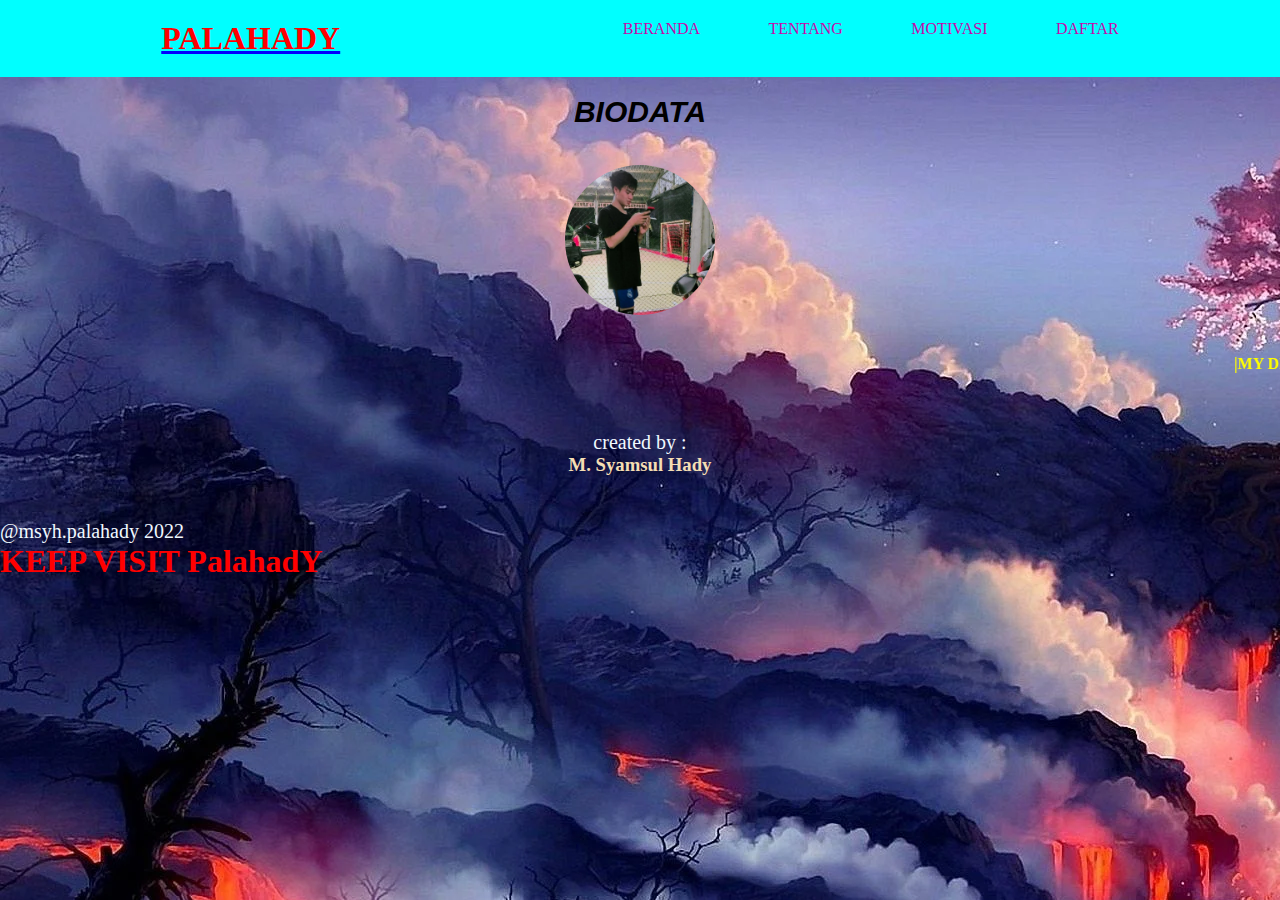
<file: beranda.html>
<!DOCTYPE html>
<html lang="en">
<head>
    <meta charset="UTF-8">
    <meta http-equiv="X-UA-Compatible" content="IE=edge">
    <meta name="viewport" content="width=device-width, initial-scale=1.0">
    <title>bio data</title>
    <link rel="stylesheet" href="style.css">
    <link rel="stylesheet" href="c.css">
</head>
<body>
    <nav>
        <div>
            <a href="index.html">
            <h1>PALAHADY</h1>
            </a>
        </div>
        <ul class="u1">
            <li><a href="beranda.html">BERANDA</a></li>
            <li><a href="tentang.html">TENTANG</a></li>
            <li><a href="motivasi.html">MOTIVASI</a></li>
            <li><a href="penutup.html">DAFTAR</a></li>
        </ul>
    </nav><br>
    <center>
    <h2>BIODATA</h2><br>
    <br>    <img class="img1" src="palahady.jpg">
    <br><br><br> 
    <b><P><U><marquee>|MY DESAIN|</marquee></U></P></b>
    <br><br><br>
     <p class="p1">created by :</p>
     <strong><p id="p2"><h3>M. Syamsul Hady</p></strong>
        <br><br>
    </center>
    <p class="p3">@msyh.palahady 2022</p>
    <h1>KEEP VISIT PalahadY</h1>
    </p>
</body>
</html>
</file>
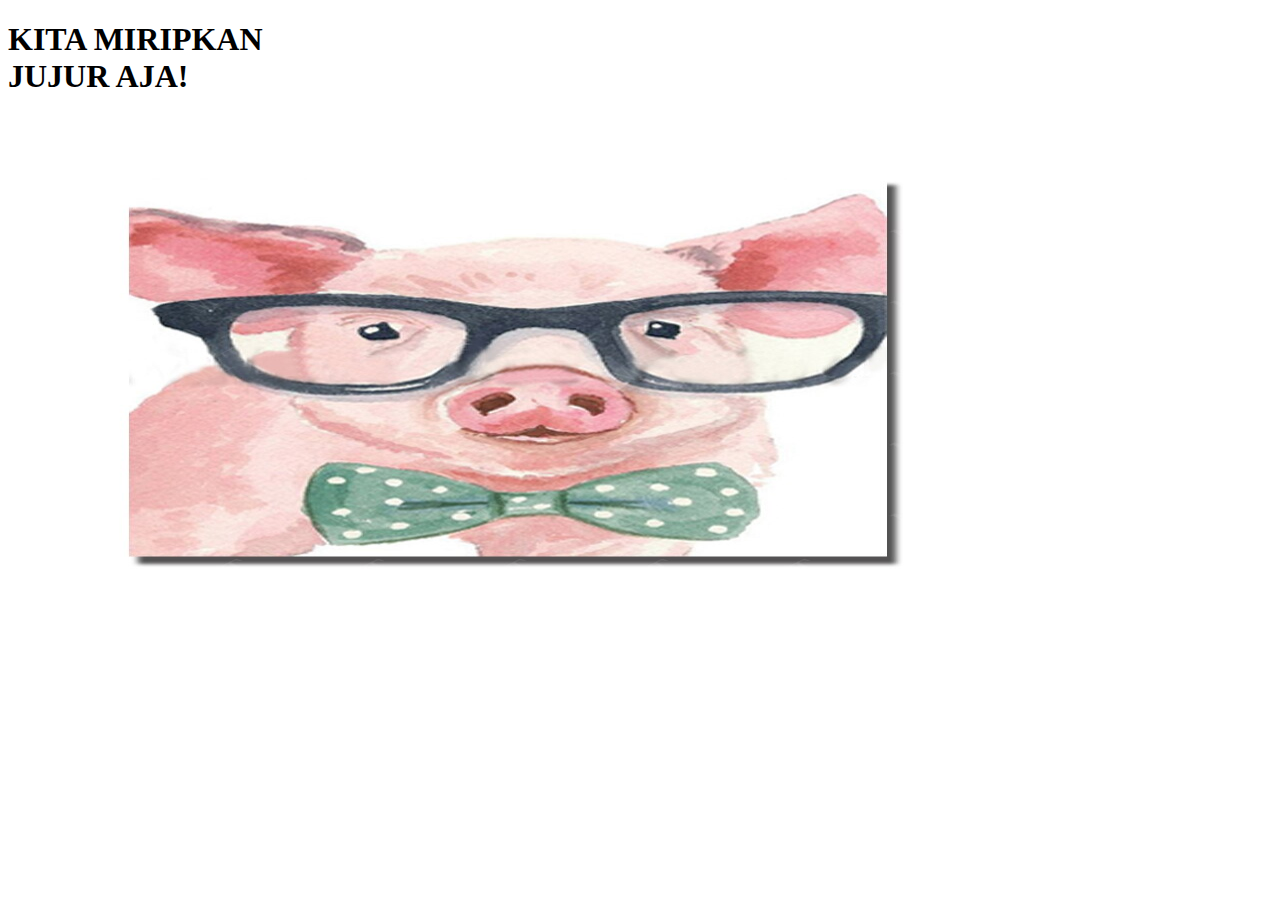
<file: mantap.html>
<!DOCTYPE html>
<html lang="en">
<head>
    <meta charset="UTF-8">
    <meta http-equiv="X-UA-Compatible" content="IE=edge">
    <meta name="viewport" content="width=<device-width>, initial-scale=1.0">
    <title>Document</title>
</head>
<body>
    <p>
        <h1>KITA MIRIPKAN
            <br>
            JUJUR AJA!
        </h1>
    </p>
    <img src="th.jpg" height="500" width="1000">   
</body>
</html>
</file>
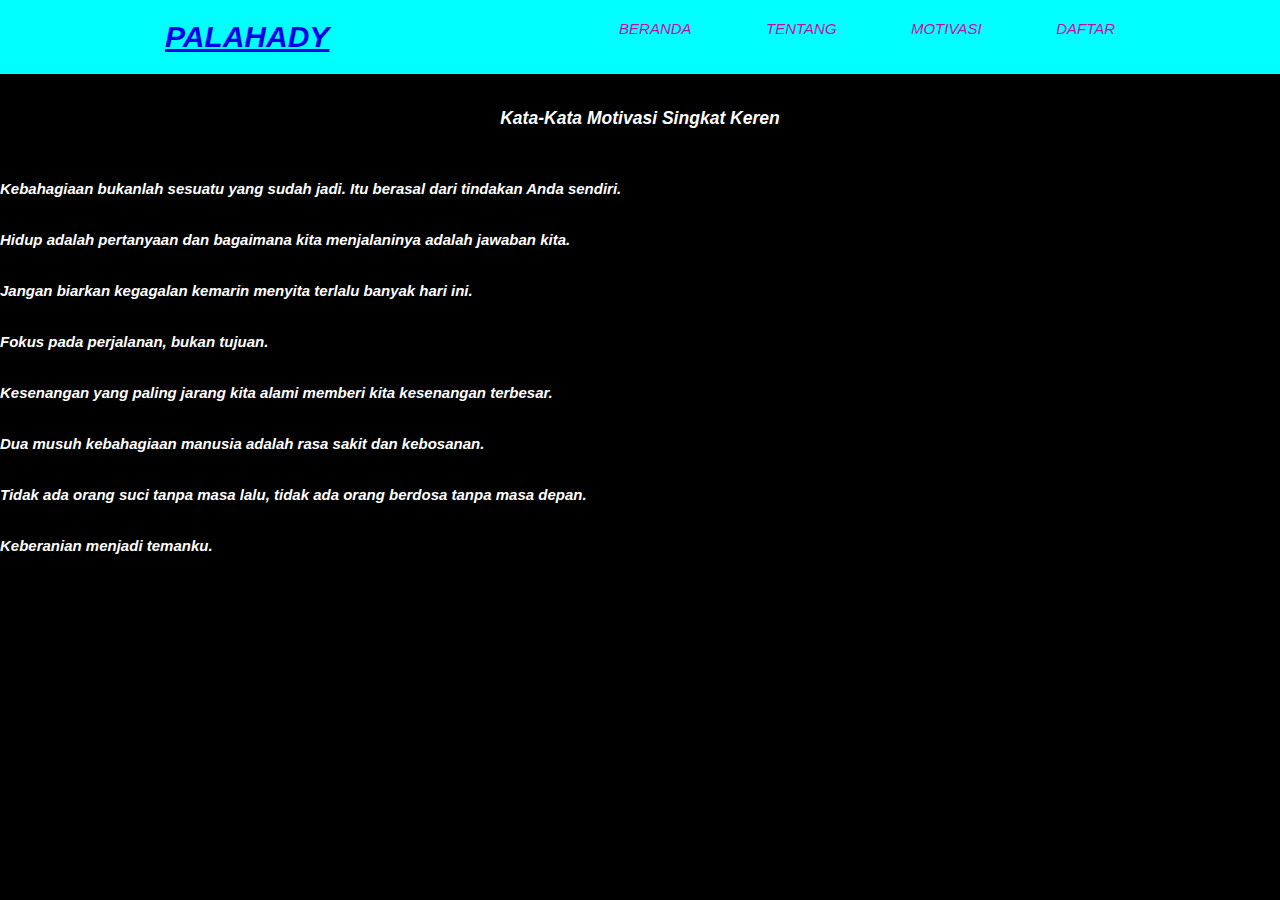
<file: motivasi.html>
<!DOCTYPE html>
<html lang="en">
<head>
    <meta charset="UTF-8">
    <meta http-equiv="X-UA-Compatible" content="IE=edge">
    <meta name="viewport" content="width=device-width, initial-scale=1.0">
    <title>index</title>
    <link rel="stylesheet" href="c.css">
    <style>
        body {
            background-color: black;
            color:white;
            font-size: 15px;
            font-family: arial;
            font-style: italic;
            
        }
    </style>
</head>
<body>
    <nav>
        <div>
            <a href="index.html">
            <h1>PALAHADY</h1>
            </a>
        </div>
        <ul class="u1">
            <li><a href="beranda.html">BERANDA</a></li>
            <li><a href="tentang.html">TENTANG</a></li>
            <li><a href="motivasi.html">MOTIVASI</a></li>
            <li><a href="penutup.html">DAFTAR</a></li>
        </ul>
    </nav>
    <br><br>

<p>
   
    <center><h3>Kata-Kata Motivasi Singkat Keren</h3></center><br>
    <br><br><br<br>
        <strong><p>Kebahagiaan bukanlah sesuatu yang sudah jadi. Itu berasal dari tindakan Anda sendiri.<br>
        <br><br>
     Hidup adalah pertanyaan dan bagaimana kita menjalaninya adalah jawaban kita.<br>
     <br><br>
     Jangan biarkan kegagalan kemarin menyita terlalu banyak hari ini.<br>
     <br><br>
     Fokus pada perjalanan, bukan tujuan. <br>
     <br><br>
     Kesenangan yang paling jarang kita alami memberi kita kesenangan terbesar. <br>
     <br><br>
     Dua musuh kebahagiaan manusia adalah rasa sakit dan kebosanan. <br>
     <br><br>
     Tidak ada orang suci tanpa masa lalu, tidak ada orang berdosa tanpa masa depan. <br>
     <br><br>
     Keberanian menjadi temanku. </p></strong>
 </body>
</html>
</file>
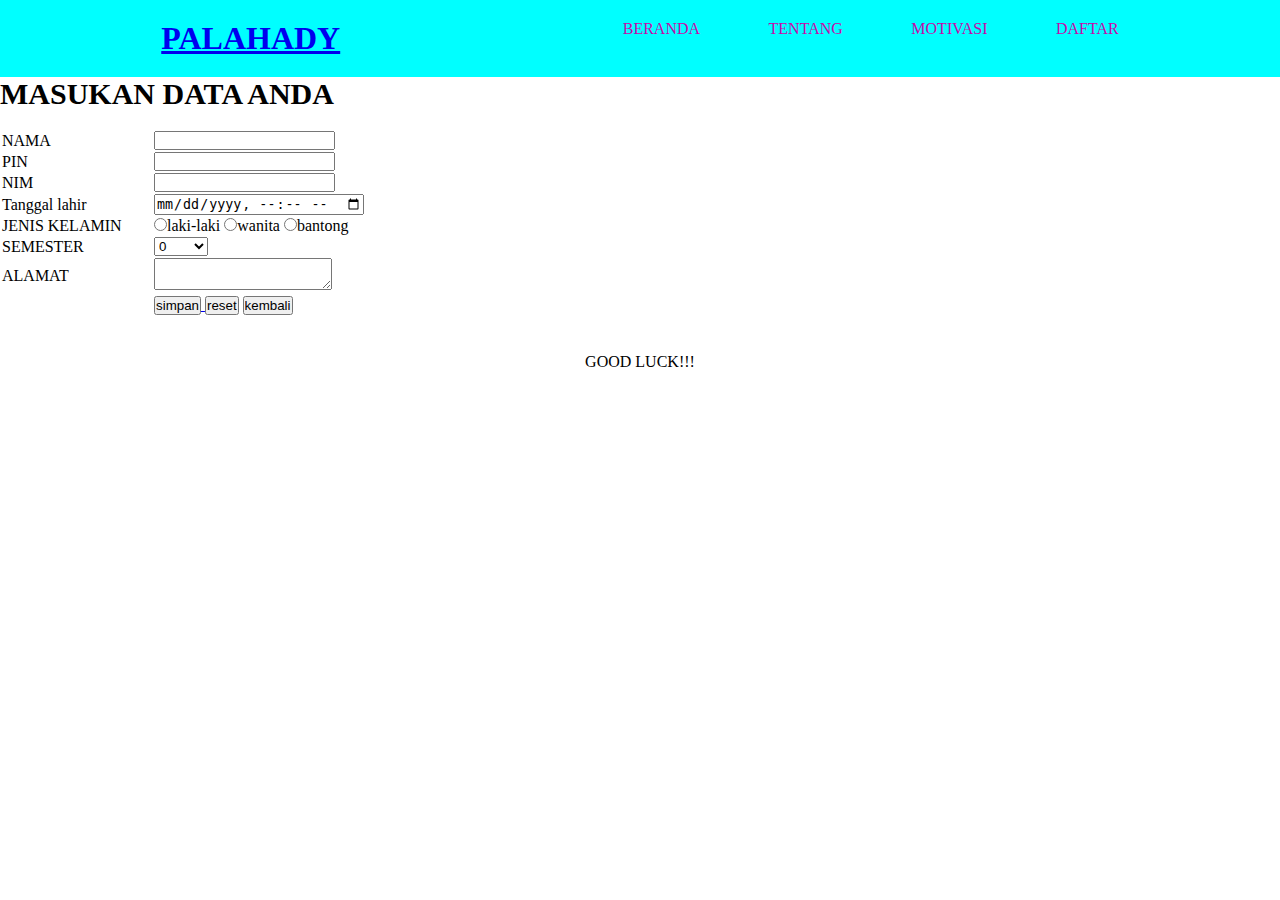
<file: penutup.html>
<!DOCTYPE html>
<html lang="en">
<head>
    <meta charset="UTF-8">
    <meta http-equiv="X-UA-Compatible" content="IE=edge">
    <meta name="viewport" content="width=device-width, initial-scale=1.0">
    <title>index</title>
    <link rel="stylesheet" href="c.css">
</head>
<body>
    <nav>
        <div>
            <a href="index.html">
            <h1>PALAHADY</h1>
            </a>
        </div>
        <ul class="u1">
            <li><a href="beranda.html">BERANDA</a></li>
            <li><a href="tentang.html">TENTANG</a></li>
            <li><a href="motivasi.html">MOTIVASI</a></li>
            <li><a href="penutup.html">DAFTAR</a></li>
        </ul>
    </nav>
        <p><h2>MASUKAN DATA ANDA</h2></p><br> 
    <form>
        <table>
            <tr>
                <td width="150">NAMA</td>
                <td><input type="taxt"></td>
            </tr>
            <tr>
                <td>PIN</td>
                <td><input type="password"</td>
            </tr>
            <tr>
                <td>NIM</td>
                <td><input type="text"</td>
            </tr>
            <tr>
                <td>Tanggal lahir</td>
                <td><input type="datetime-local"</td>
            </tr>
            <tr>
                <td>JENIS KELAMIN</td>
                <td>
                    <input type="radio" name="jk">laki-laki
                    <input type="radio" name="jk">wanita
                    <input type="radio" name="jk">bantong
                </td>
            </tr>
            <tr>
                <td>SEMESTER</td>
                <td>
                    <select>
                        <option value="0">0</option>
                        <option value="1">1</option>
                        <option value="2">2</option>
                        <option value="3">3</option>
                        <option value="4">4</option>
                        <option value="5">5</option>
                        <option value="6">6</option>
                        <option value="7">7</option>
                        <option value="8">8</option>
                        <option value="9/DO">9/DO</option>

                    </select>
                </td>
            </tr>
            <tr>
                <td>ALAMAT</td>
                <td><textarea></textarea></td>
            </tr>
            <tr>
                <td></td>
                <td>
                    <a href="mantap.html">
                    <input type="button" value="simpan">
                    </a>
                    <input type="reset" value="reset">
                    <a href="index.html">
                    <input type="button" value="kembali">
                    </a>
                </td>
            </tr>
        </table>
    </form>
    <br><br>
    <center>
    <p>GOOD LUCK!!!</p>
    </center>
    </body>
    </html>
</file>
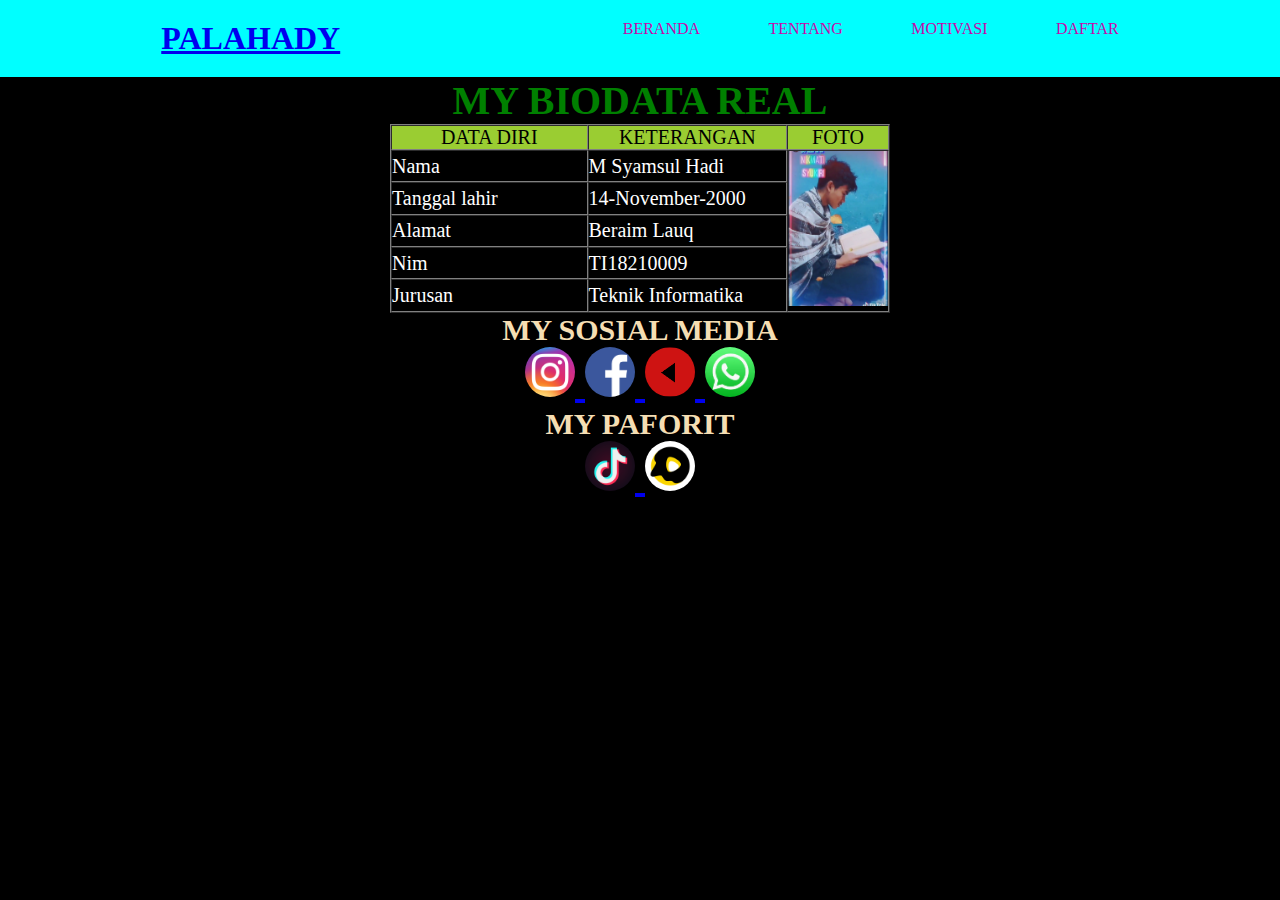
<file: tentang.html>
<!DOCTYPE html>
<html lang="en">
<head>
    <meta charset="UTF-8">
    <meta http-equiv="X-UA-Compatible" content="IE=edge">
    <meta name="viewport" content="width=device-width, initial-scale=1.0">
    <title>Document</title>
    <style>
        .tr1 {
            color: black;
            background-color: yellowgreen;
        }
         
        p {
            color:green;
            font-size: 40px;
            font-family: arial narrow;

        }

        table{
           color: white;
           font-size: 20px;

        
           } 
           
           strong , .p2 {
               color: wheat;
               font-size: 30px;
           }
           
           .img1 , .img2 , .img3 , .img4 , .img5 , .img6 {
               border-radius: 50px;
               height: 50px;
               width: 50px;
           }
        
           
           body {
               background-color: black;
           }
           .vid{
            font-size: 20px;
           }

    </style>
    <link rel="stylesheet" href="c.css">
</head>
<body>
    <nav>
        <div>
            <a href="index.html">
            <h1>PALAHADY</h1>
            </a>
        </div>
        <ul class="u1">
            <li><a href="beranda.html">BERANDA</a></li>
            <li><a href="tentang.html">TENTANG</a></li>
            <li><a href="motivasi.html">MOTIVASI</a></li>
            <li><a href="penutup.html">DAFTAR</a></li>
        </ul>
    </nav>
    <h1><center><p>MY BIODATA REAL</p></center></h1>
    <p><center>
    <table border="1" cellspacing="0" cellpadding="5" align="center" width="500">
        <tr class="tr1" align="center">
            <td width="200">DATA DIRI</td>
            <td width="200">KETERANGAN</td>
            <td width="100">FOTO</td>
        </tr>
        <tr>
            <central> <td>Nama</td></central>
            <td>M Syamsul Hadi</td>
            <td rowspan="5"><img src="hady.jpg" width="100"></td>
            </central>
        </tr>
        <tr>
            <td>Tanggal lahir</td>
            <td>14-November-2000</td>
        </tr>
        <tr>
            <td>Alamat</td>
            <td>Beraim Lauq</td>
        </tr>
        <tr>
            <td>Nim</td>
            <td>TI18210009</td>
        </tr>
        <tr>
            <td>Jurusan</td>
            <td>Teknik Informatika</td>
        </tr>
           
    </table>
                <strong><p class="p1"><center>MY SOSIAL MEDIA
    <p>
        <a href="http://www.instagram.com">
        <img class="img1" src="ig.png">
        </a>
        <a href="http://www.facebook.com">
        <img class="img2" src="fb.png">
        </a>
        <a href="http://www.youtube.com">
        <img class="img3" src="yt.png">
        </a>
        <a href="https://api.whatsapp.com">
        <img class="img4" src="wa.jfif">
        </a>
        <p class="p2">MY PAFORIT</p>
        <P>
            <a href="http://tiktok.com">
                <img class="img5" src="tt.png">
            </a>
            <a href="http://snackvideo.com">
                <img class="img6" src="sv.png">
            </a>
        </p>
    </center>
    </p>
</body>
</html>
</file>
<file: style.css>
h2 {
    color:black;
    font-family: arial;
    font-style: italic;
    font: 50px;
}
.img1 {
    border-radius:150px;
    height: 150px;
    width: 150px;
    
}

body {
    background: url(bg1.webp);
}

.p1 , .p3 {
    color:aliceblue;
    font-size: 20px;
    font-family: arial narrow;

}
#p2 , h3{
    color:wheat;
}
h1 {
    color:red;
}

a {
   color:blue;
}
img {
    border-bottom-right-radius: 100px;
    height: 30px;
    width: 100px;

}
b {
    color:yellow;
}
</file>
<file: c.css>
*{
    margin: 0%;
    padding: 0;
}

body {

}
 nav {
     display: flex;
     background-color: rgb(0, 255, 255);
     justify-content: space-around;
     padding: 20px;
 }

 nav ul {
     display: flex;
     list-style: none;
     width: 40%;
     justify-content: space-between;
 }
nav ul li a {
    color: rgb(197, 11, 169);
    text-decoration: none;
}
h2 {
    font-size: 30px;
}
video {
    height: 600px;
    width: 600px;
}
</file>
